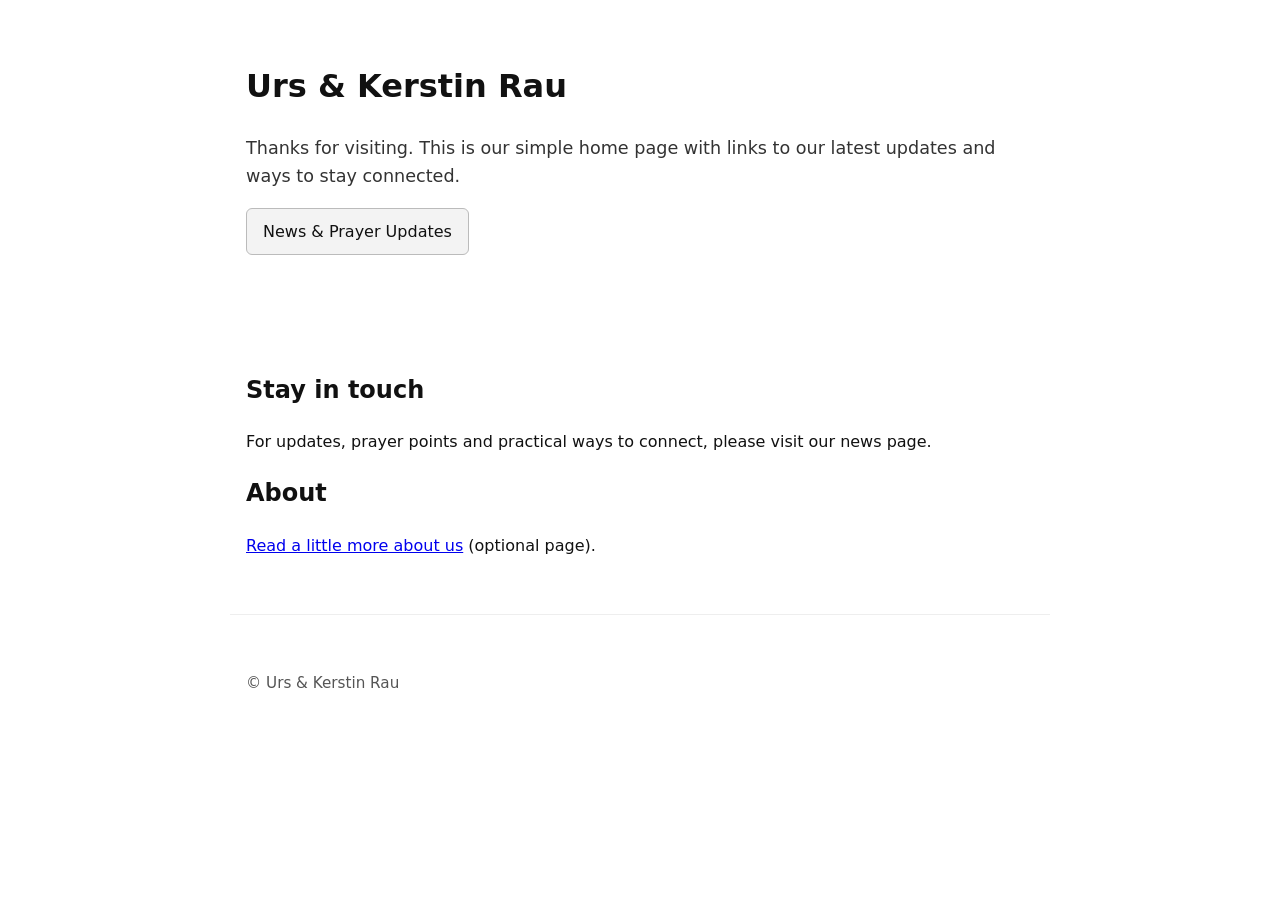
<file: index.html>
<!DOCTYPE html>
<html lang="en-GB">
<head>
  <meta charset="utf-8">
  <title>Urs & Kerstin Rau</title>
  <meta name="viewport" content="width=device-width, initial-scale=1">
  <meta name="description" content="Personal landing page for friends and supporters of Urs & Kerstin Rau.">
  <link rel="stylesheet" href="/assets/css/style.css">
</head>
<body>
  <header class="wrap">
    <h1>Urs & Kerstin Rau</h1>
    <p class="lead">Thanks for visiting. This is our simple home page with links to our latest updates and ways to stay connected.</p>
    <p>
      <a class="button" href="https://news.theraus.org/">News & Prayer Updates</a>
    </p>
  </header>

  <main class="wrap">
    <section>
      <h2>Stay in touch</h2>
      <p>For updates, prayer points and practical ways to connect, please visit our news page.</p>
    </section>

    <section>
      <h2>About</h2>
      <p><a href="/about/">Read a little more about us</a> (optional page).</p>
    </section>
  </main>

  <footer class="wrap foot">
    <p>© Urs & Kerstin Rau</p>
  </footer>
</body>
</html>
</file>
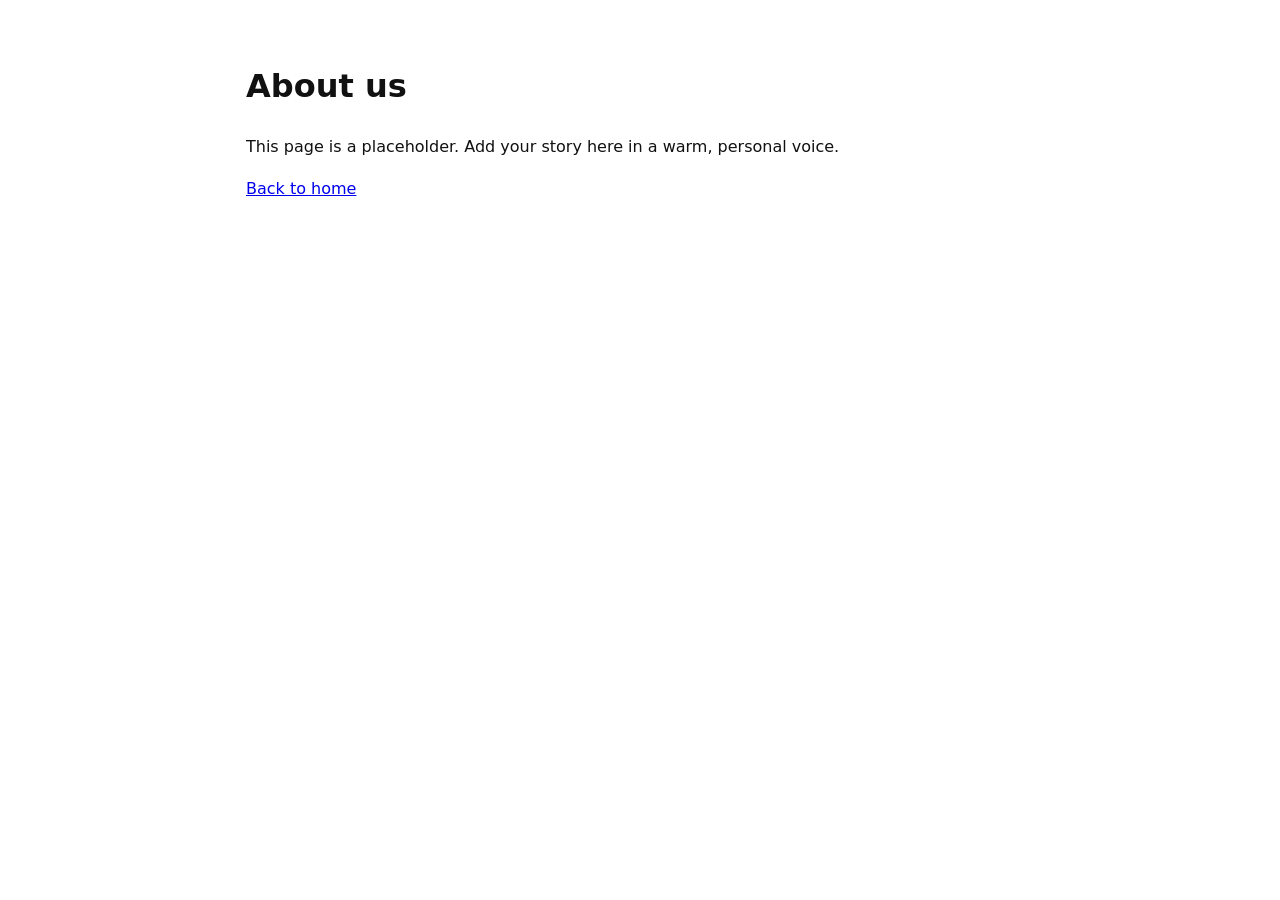
<file: about/index.html>
<!DOCTYPE html>
<html lang="en-GB">
<head>
  <meta charset="utf-8">
  <title>About – Urs & Kerstin Rau</title>
  <meta name="viewport" content="width=device-width, initial-scale=1">
  <link rel="stylesheet" href="/assets/css/style.css">
</head>
<body>
  <main class="wrap">
    <h1>About us</h1>
    <p>This page is a placeholder. Add your story here in a warm, personal voice.</p>
    <p><a href="/">Back to home</a></p>
  </main>
</body>
</html>
</file>
<file: assets/css/style.css>
:root { --max: 820px; --pad: 1rem; }
* { box-sizing: border-box; }
body { font-family: system-ui, -apple-system, BlinkMacSystemFont, sans-serif; margin: 0; line-height: 1.6; color: #111; }
.wrap { max-width: var(--max); margin: 0 auto; padding: 2.5rem var(--pad); }
.lead { font-size: 1.1rem; color: #333; }
.button { display: inline-block; padding: 0.6rem 1rem; border: 1px solid #bbb; border-radius: 6px; text-decoration: none; color: #111; background: #f3f3f3; }
.button:hover { background: #e9e9e9; }
.foot { border-top: 1px solid #eee; color: #555; font-size: 0.95rem; }
</file>
